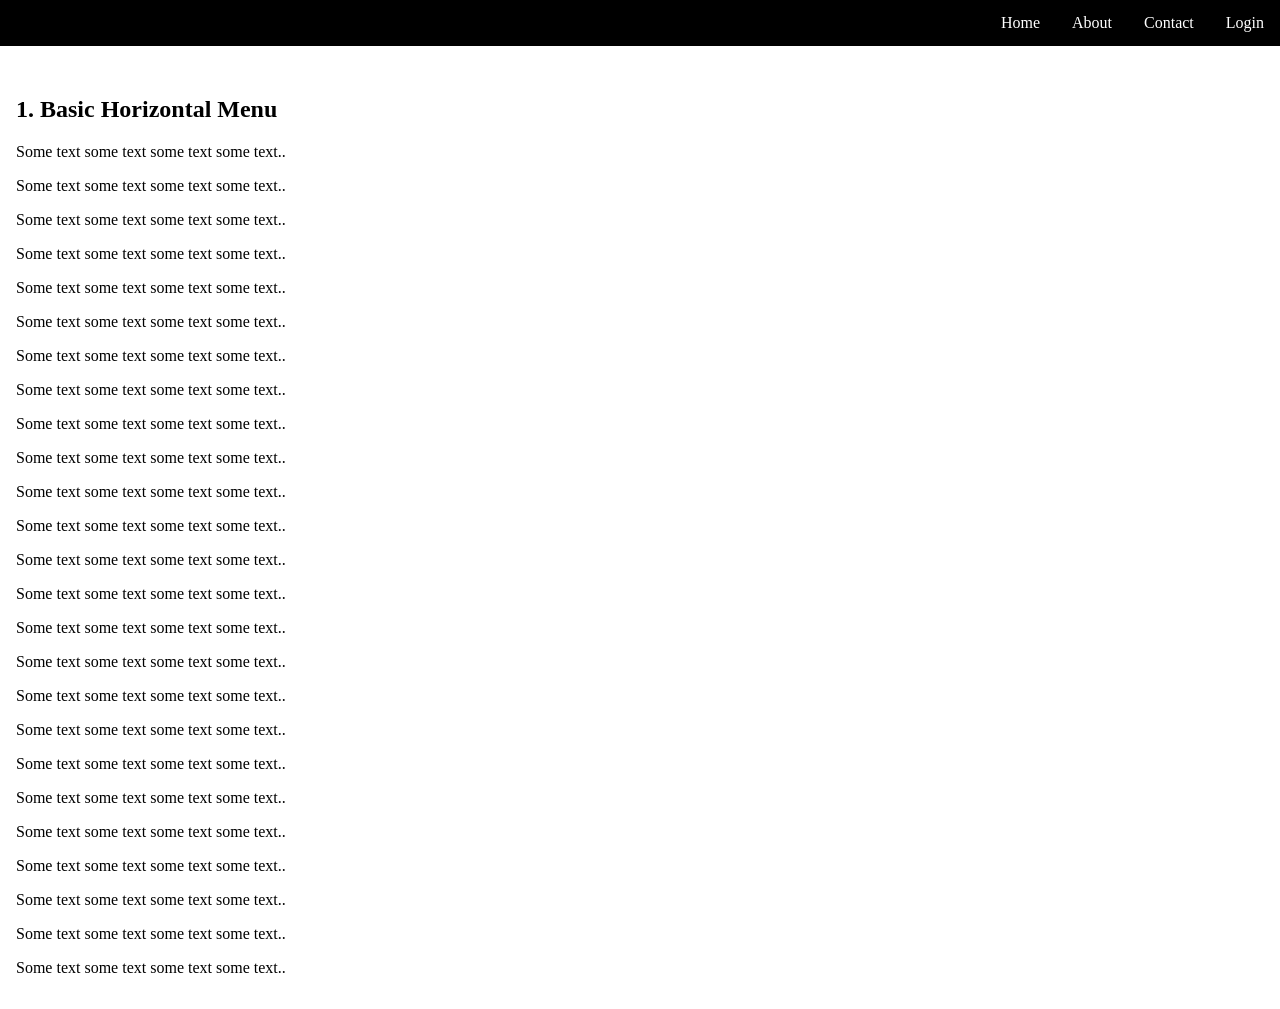
<file: 1.1 Basic Horizontal Menu/index.html>
<!DOCTYPE html>
<html>
    <head>
        <title>Basic Horizontal menu</title>
        <link rel="stylesheet" href="style.css">
    </head>
    <body>
        <div class="navbar">
            <a href="#">Home</a>
            <a href="#">About</a>
            <a href="#">Contact</a>
            <a href="#">Login</a>
        </div>
        <div class="main">
            <h2>1. Basic Horizontal Menu</h2>
            <p>Some text some text some text some text..</p>
            <p>Some text some text some text some text..</p>
            <p>Some text some text some text some text..</p>
            <p>Some text some text some text some text..</p>
            <p>Some text some text some text some text..</p>
            <p>Some text some text some text some text..</p>
            <p>Some text some text some text some text..</p>
            <p>Some text some text some text some text..</p>
            <p>Some text some text some text some text..</p>
            <p>Some text some text some text some text..</p>
            <p>Some text some text some text some text..</p>
            <p>Some text some text some text some text..</p>
            <p>Some text some text some text some text..</p>
            <p>Some text some text some text some text..</p>
            <p>Some text some text some text some text..</p>
            <p>Some text some text some text some text..</p>
            <p>Some text some text some text some text..</p>
            <p>Some text some text some text some text..</p>
            <p>Some text some text some text some text..</p>
            <p>Some text some text some text some text..</p>
            <p>Some text some text some text some text..</p>
            <p>Some text some text some text some text..</p>
            <p>Some text some text some text some text..</p>
            <p>Some text some text some text some text..</p>
            <p>Some text some text some text some text..</p>
        </div>
    </body>
</html>
</file>
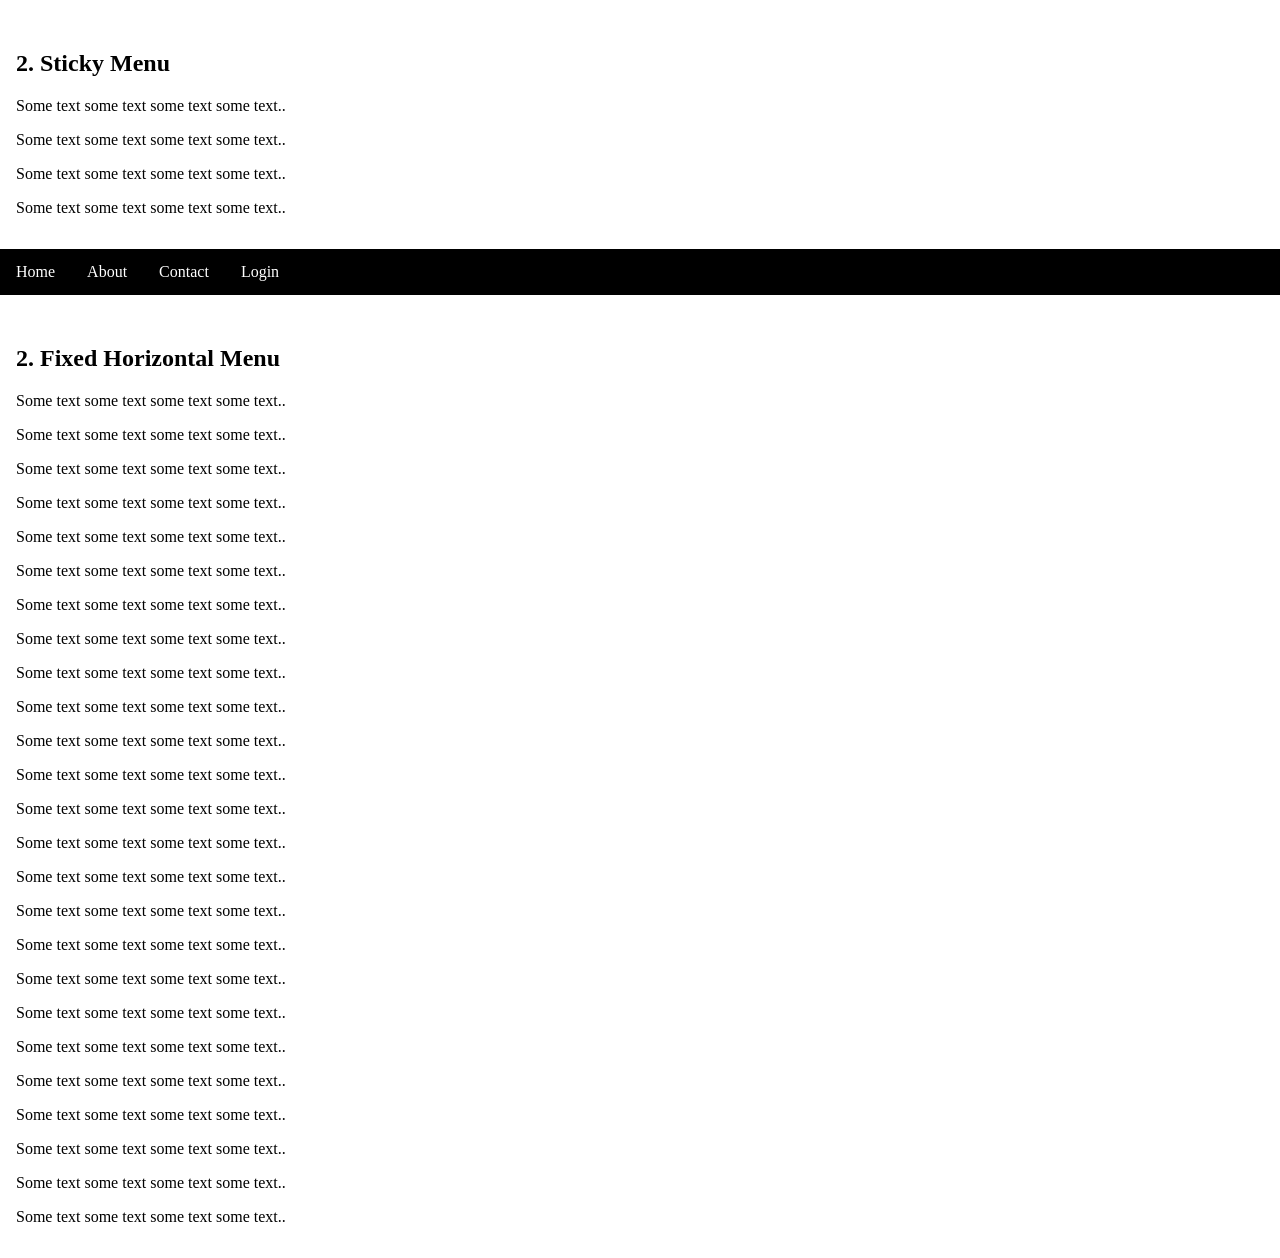
<file: 1.2 Fixed Top Menu/index.html>
<!DOCTYPE html>
<html>
    <head>
        <title>fixed Menu</title>
        <link rel="stylesheet" href="style.css">
    </head>
    <body>
        <div class="main"> 
            <h2>2. Sticky  Menu</h2> 
            <p>Some text some text some text some text..</p>
            <p>Some text some text some text some text..</p>
            <p>Some text some text some text some text..</p>
            <p>Some text some text some text some text..</p>
        </div>
        <div class="navbar">
            <a href="#">Home</a>
            <a href="#">About</a>
            <a href="#">Contact</a>
            <a href="#">Login</a>
        </div>
        <div class="main"> 
            <h2>2. Fixed Horizontal Menu</h2> 
            <p>Some text some text some text some text..</p>
            <p>Some text some text some text some text..</p>
            <p>Some text some text some text some text..</p>
            <p>Some text some text some text some text..</p>
            <p>Some text some text some text some text..</p>
            <p>Some text some text some text some text..</p>
            <p>Some text some text some text some text..</p>
            <p>Some text some text some text some text..</p>
            <p>Some text some text some text some text..</p>
            <p>Some text some text some text some text..</p>
            <p>Some text some text some text some text..</p>
            <p>Some text some text some text some text..</p>
            <p>Some text some text some text some text..</p>
            <p>Some text some text some text some text..</p>
            <p>Some text some text some text some text..</p>
            <p>Some text some text some text some text..</p>
            <p>Some text some text some text some text..</p>
            <p>Some text some text some text some text..</p>
            <p>Some text some text some text some text..</p>
            <p>Some text some text some text some text..</p>
            <p>Some text some text some text some text..</p>
            <p>Some text some text some text some text..</p>
            <p>Some text some text some text some text..</p>
            <p>Some text some text some text some text..</p>
            <p>Some text some text some text some text..</p>
        </div>
    </body>
</html>
</file>
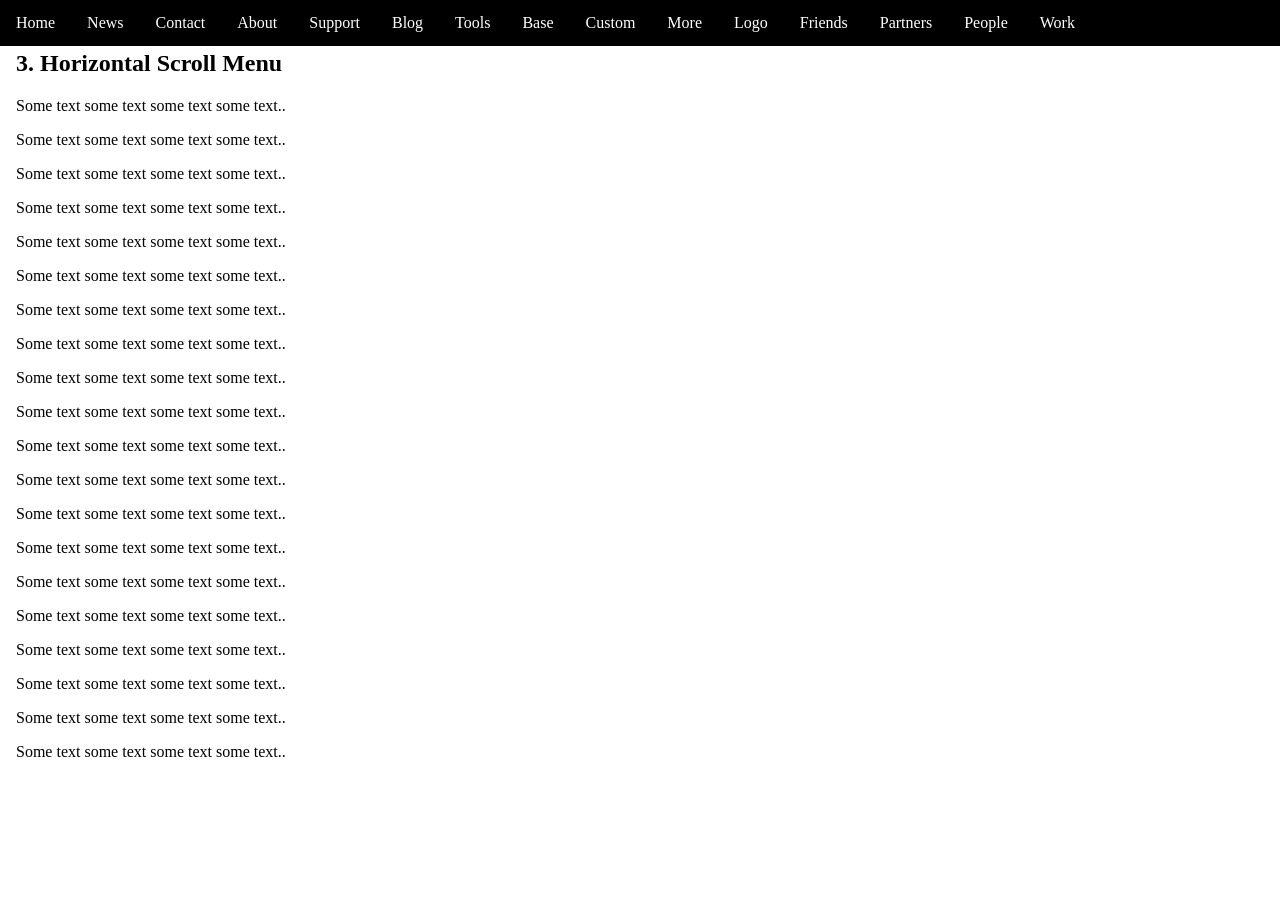
<file: 1.3 Horizontal Scroll Menu/index.html>
<!DOCTYPE html>
<html>
    <head>
        <title>fixed Menu</title>
        <link rel="stylesheet" href="style.css">
    </head>
    <body>
        <div class="navbar">
            <a href="#">Home</a>
            <a href="#">News</a>
            <a href="#">Contact</a>
            <a href="#">About</a>
            <a href="#">Support</a>
            <a href="#">Blog</a>
            <a href="#">Tools</a>  
            <a href="#">Base</a>
            <a href="#">Custom</a>
            <a href="#">More</a>
            <a href="#">Logo</a>
            <a href="#">Friends</a>
            <a href="#">Partners</a>
            <a href="#">People</a>
            <a href="#">Work</a>
        </div>
        <div class="main">
            <h2>3. Horizontal Scroll Menu</h2>
            <p>Some text some text some text some text..</p>
            <p>Some text some text some text some text..</p>
            <p>Some text some text some text some text..</p>
            <p>Some text some text some text some text..</p>
            <p>Some text some text some text some text..</p>
            <p>Some text some text some text some text..</p>
            <p>Some text some text some text some text..</p>
            <p>Some text some text some text some text..</p>
            <p>Some text some text some text some text..</p>
            <p>Some text some text some text some text..</p>
            <p>Some text some text some text some text..</p>
            <p>Some text some text some text some text..</p>
            <p>Some text some text some text some text..</p>
            <p>Some text some text some text some text..</p>
            <p>Some text some text some text some text..</p>
            <p>Some text some text some text some text..</p>
            <p>Some text some text some text some text..</p>
            <p>Some text some text some text some text..</p>
            <p>Some text some text some text some text..</p>
            <p>Some text some text some text some text..</p>
        </div>
    </body>
</html>
</file>
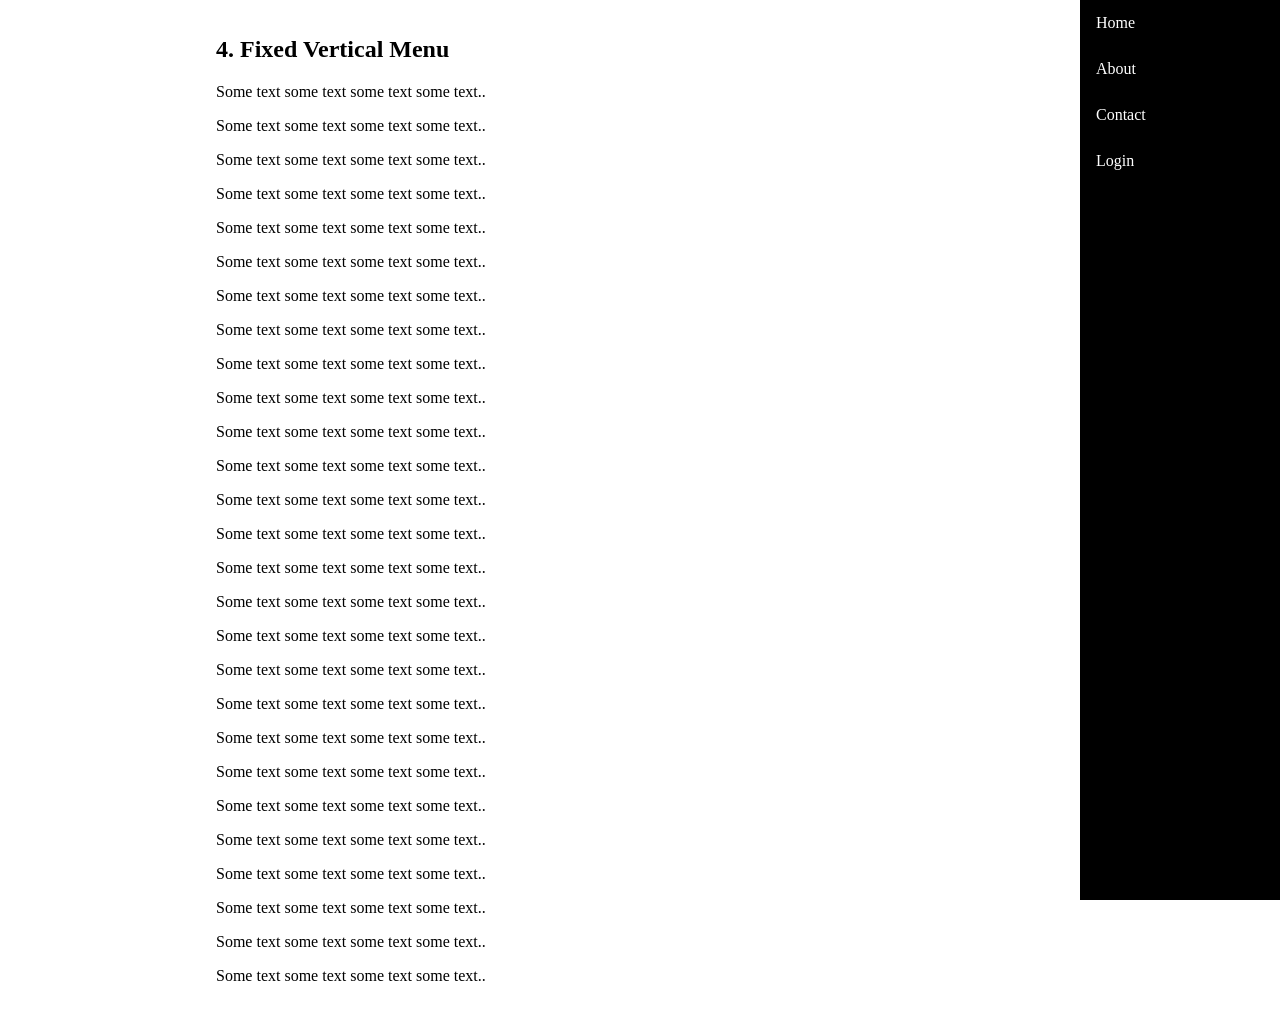
<file: 2.1 Fixed Vertical Menu/index.html>
<!DOCTYPE html>
<html>
    <head>
        <title>Vertical Menu</title>
        <link rel="stylesheet" href="style.css">
    </head>
    <body>
        <div class="sidebar">
            <a href="#">Home</a>
            <a href="#">About</a>
            <a href="#">Contact</a>
            <a href="#">Login</a>
        </div>
        <div class="main">
            <h2>4. Fixed Vertical Menu</h2>
            <p>Some text some text some text some text..</p>
            <p>Some text some text some text some text..</p>
            <p>Some text some text some text some text..</p>
            <p>Some text some text some text some text..</p>
            <p>Some text some text some text some text..</p>
            <p>Some text some text some text some text..</p>
            <p>Some text some text some text some text..</p>
            <p>Some text some text some text some text..</p>
            <p>Some text some text some text some text..</p>
            <p>Some text some text some text some text..</p>
            <p>Some text some text some text some text..</p>
            <p>Some text some text some text some text..</p>
            <p>Some text some text some text some text..</p>
            <p>Some text some text some text some text..</p>
            <p>Some text some text some text some text..</p>
            <p>Some text some text some text some text..</p>
            <p>Some text some text some text some text..</p>
            <p>Some text some text some text some text..</p>
            <p>Some text some text some text some text..</p>
            <p>Some text some text some text some text..</p>
            <p>Some text some text some text some text..</p>
            <p>Some text some text some text some text..</p>
            <p>Some text some text some text some text..</p>
            <p>Some text some text some text some text..</p>
            <p>Some text some text some text some text..</p>
            <p>Some text some text some text some text..</p>
            <p>Some text some text some text some text..</p>
        </div>
    </body>
</html>
</file>
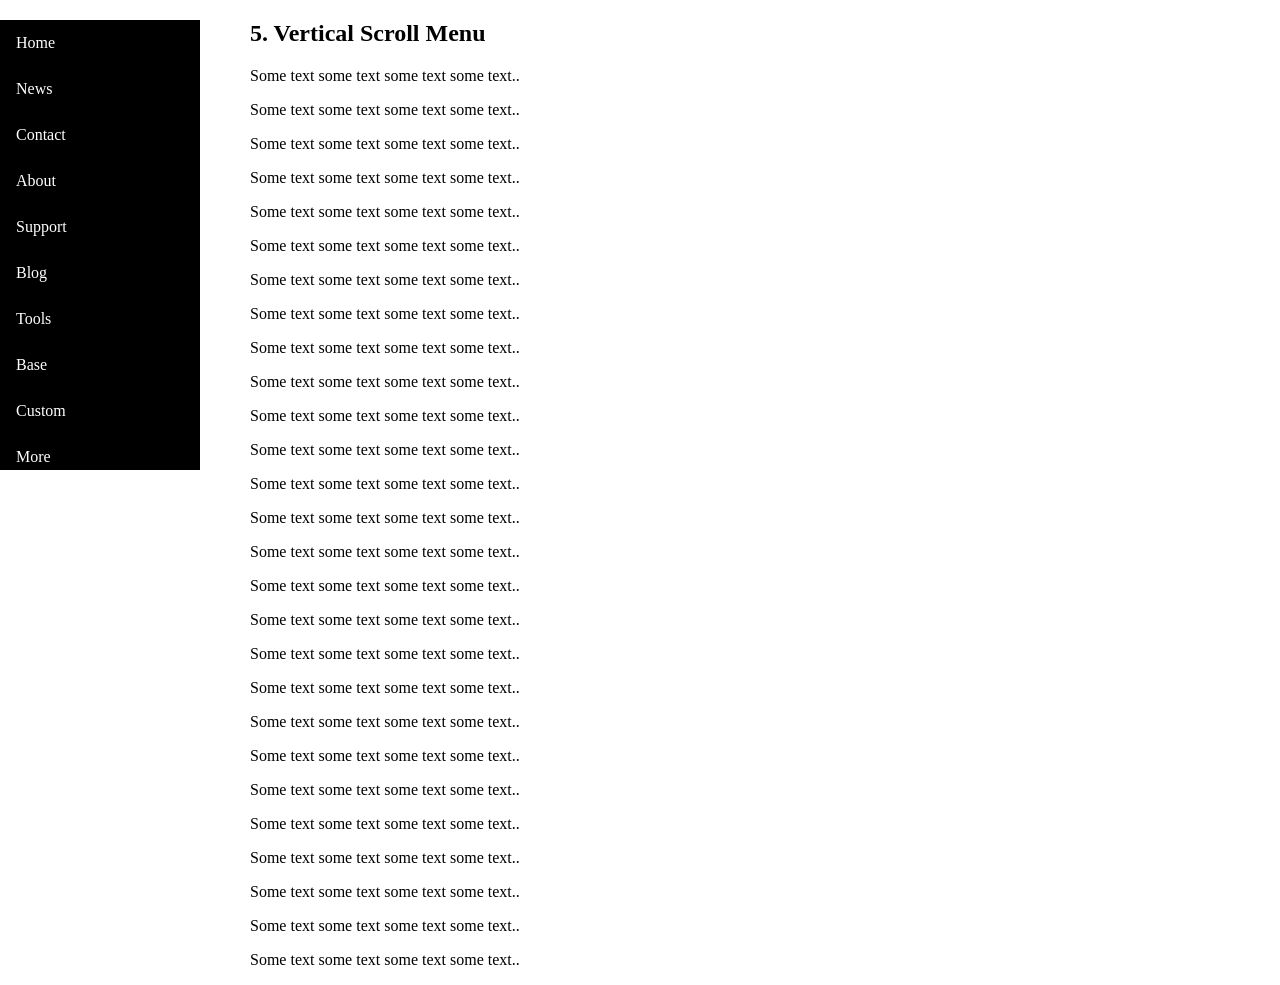
<file: 2.2 Vertical Scroll Menu/index.html>
<!DOCTYPE html>
<html lang="en">
    <head>
        <meta charset="UTF-8">
        <meta name="viewport" content="width=device-width, initial-scale=1.0">
        <title>Vertical Scroll Menu</title>
        <link rel="stylesheet" href="style.css"/>
    </head>
    <body>
        <div class="sidebar">
            <a href="#">Home</a>
            <a href="#">News</a>
            <a href="#">Contact</a>
            <a href="#">About</a>
            <a href="#">Support</a>
            <a href="#">Blog</a>
            <a href="#">Tools</a>  
            <a href="#">Base</a>
            <a href="#">Custom</a>
            <a href="#">More</a>
            <a href="#">Logo</a>
            <a href="#">Friends</a>
            <a href="#">Partners</a>
            <a href="#">People</a>
            <a href="#">Work</a>
        </div>
        <div class="main">
            <h2>5. Vertical Scroll Menu</h2>
            <p>Some text some text some text some text..</p>
            <p>Some text some text some text some text..</p>
            <p>Some text some text some text some text..</p>
            <p>Some text some text some text some text..</p>
            <p>Some text some text some text some text..</p>
            <p>Some text some text some text some text..</p>
            <p>Some text some text some text some text..</p>
            <p>Some text some text some text some text..</p>
            <p>Some text some text some text some text..</p>
            <p>Some text some text some text some text..</p>
            <p>Some text some text some text some text..</p>
            <p>Some text some text some text some text..</p>
            <p>Some text some text some text some text..</p>
            <p>Some text some text some text some text..</p>
            <p>Some text some text some text some text..</p>
            <p>Some text some text some text some text..</p>
            <p>Some text some text some text some text..</p>
            <p>Some text some text some text some text..</p>
            <p>Some text some text some text some text..</p>
            <p>Some text some text some text some text..</p>
            <p>Some text some text some text some text..</p>
            <p>Some text some text some text some text..</p>
            <p>Some text some text some text some text..</p>
            <p>Some text some text some text some text..</p>
            <p>Some text some text some text some text..</p>
            <p>Some text some text some text some text..</p>
            <p>Some text some text some text some text..</p>
        </div> 
    </body>
</html>
</file>
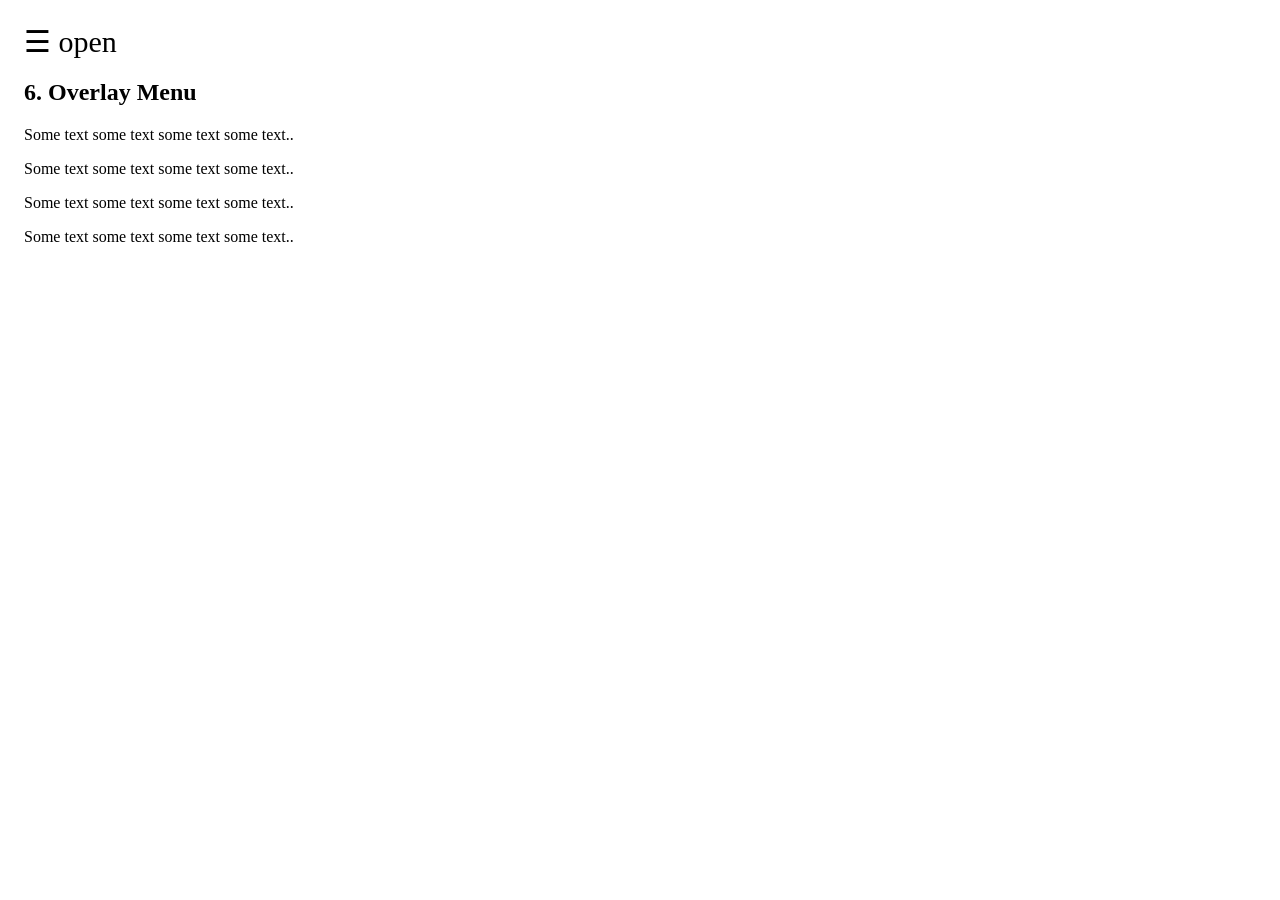
<file: 2.3 SideNav Overlay/index.html>
<!DOCTYPE html>
<html lang="en">
    <head>
        <meta charset="UTF-8">
        <meta name="viewport" content="width=device-width, initial-scale=1.0">
        <title>Overlay Menu</title>
        <link rel="stylesheet" href="style.css"/>
        <script src="script.js"></script>
    </head>
    <body>
        <div id="mySidebar" class="sidebar">
            <a class="closebtn" onclick="closeNav()">&times;</a>
            <a href="#">About</a>
            <a href="#">Services</a>
            <a href="#">Clients</a>
            <a href="#">Contact</a>
        </div>
        <div id="myMain" class="main">
            <a class="openbtn" onclick="openNav()">&#9776; open</a>   <!-- HTML character code (Hamburger Menu) -->
            <h2>6. Overlay Menu</h2>
            <p>Some text some text some text some text..</p>
            <p>Some text some text some text some text..</p>
            <p>Some text some text some text some text..</p>
            <p>Some text some text some text some text..</p>
        </div>
    </body>
</html>
</file>
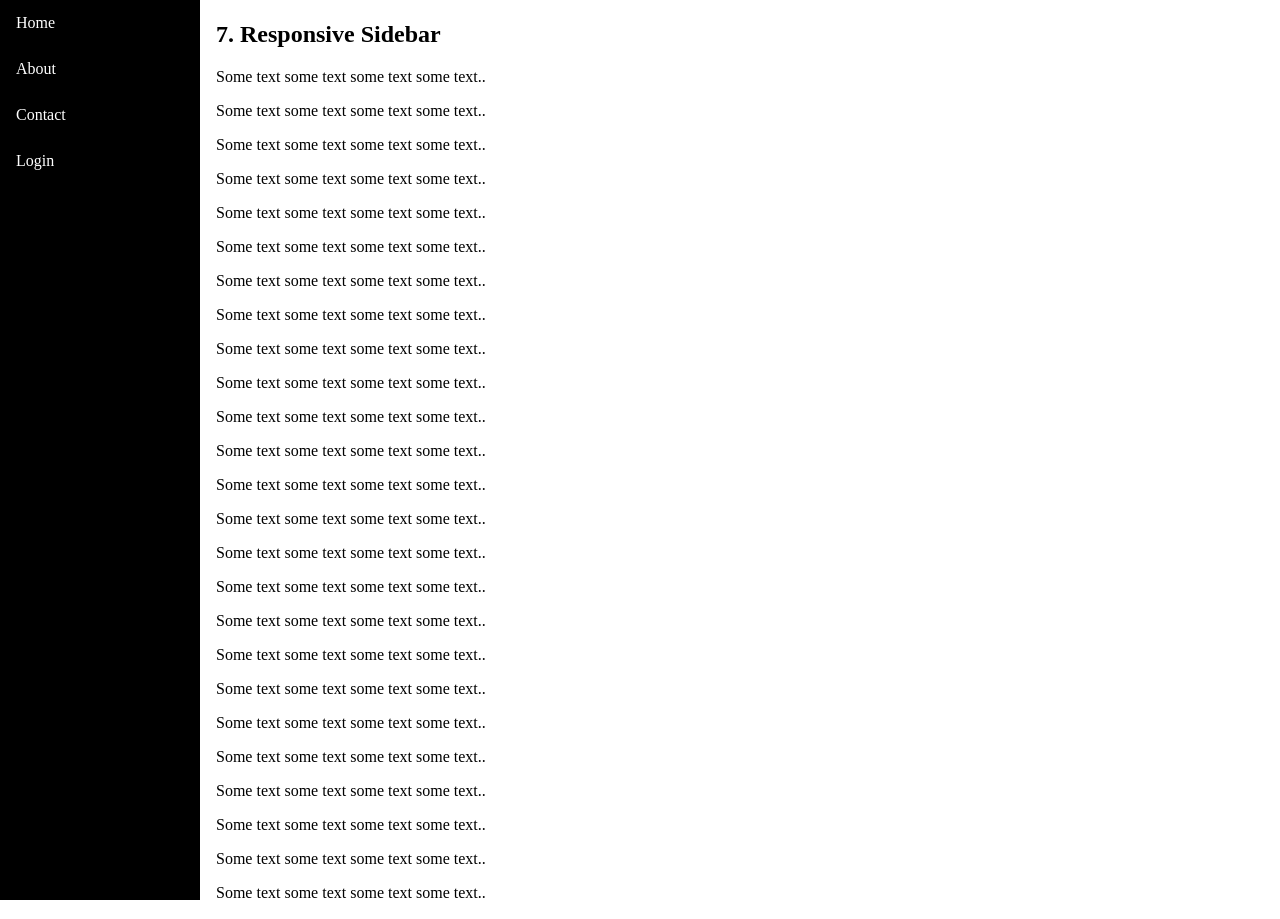
<file: 3. Responsive Sidebar/index.html>
<!DOCTYPE html>
<html lang="en">
    <head>
        <meta charset="UTF-8">
        <meta name="viewport" content="width=device-width, initial-scale=1.0">
        <title>Overlay Menu</title>
        <link rel="stylesheet" href="style.css"/>
    </head>
    <body>
        <div class="sidebar">
            <a href="#">Home</a>
            <a href="#">About</a>
            <a href="#">Contact</a>
            <a href="#">Login</a>
        </div>
        <div class="main"> 
            <h2>7. Responsive Sidebar</h2> 
            <p>Some text some text some text some text..</p>
            <p>Some text some text some text some text..</p>
            <p>Some text some text some text some text..</p>
            <p>Some text some text some text some text..</p>
            <p>Some text some text some text some text..</p>
            <p>Some text some text some text some text..</p>
            <p>Some text some text some text some text..</p>
            <p>Some text some text some text some text..</p>
            <p>Some text some text some text some text..</p>
            <p>Some text some text some text some text..</p>
            <p>Some text some text some text some text..</p>
            <p>Some text some text some text some text..</p>
            <p>Some text some text some text some text..</p>
            <p>Some text some text some text some text..</p>
            <p>Some text some text some text some text..</p>
            <p>Some text some text some text some text..</p>
            <p>Some text some text some text some text..</p>
            <p>Some text some text some text some text..</p>
            <p>Some text some text some text some text..</p>
            <p>Some text some text some text some text..</p>
            <p>Some text some text some text some text..</p>
            <p>Some text some text some text some text..</p>
            <p>Some text some text some text some text..</p>
            <p>Some text some text some text some text..</p>
            <p>Some text some text some text some text..</p>
        </div>
    </body>
</html>
</file>
<file: 1.1 Basic Horizontal Menu/style.css>
body {
    margin: 0;
}

.navbar {
    display: flex;
    /* flex-direction: column; */
    top: 0;
    width: 100%;
    background-color: black;
    justify-content: end;
}

.navbar a {
    /* display: inline-block; */
    padding: 14px 16px;
    text-decoration: none;
    color: white;
}

.navbar a:hover {
    background-color: #ddd;
}

.main {
    padding: 16px;
    padding-top: 30px;
}
</file>
<file: 1.2 Fixed Top Menu/style.css>
body {
    margin: 0;
}

.navbar {
    background-color: black;
    display: flex;
    width: 100%;
    top: 20px;
    position: sticky;
}

.navbar a {
    padding: 14px 16px;
    text-decoration: none;
    color: white; 
}

.navbar a:hover {
    background-color: #ddd;
}

.main {
    padding: 16px;
    padding-top: 30px;
}
</file>
<file: 1.3 Horizontal Scroll Menu/style.css>
body {
    margin: 0;
}

.navbar {
    background-color: black;
    display: flex;  
    width: 100%;
    top: 0;
    position: fixed;
    overflow-x: auto;
}

.navbar a {
    padding: 14px 16px;
    text-decoration: none;
    color: white; 
}

.navbar a:hover {
    background-color: #ddd;
}

.main {
    padding: 16px;
    padding-top: 30px;
}
</file>
<file: 2.1 Fixed Vertical Menu/style.css>
body {
    margin: 0;
}

.sidebar {
    background-color: black;
    width: 200px;
    height: 100%;
    position: fixed;
    display: flex;
    flex-direction: column;
    right: 0;
}

.sidebar a {
    padding: 14px 16px;
    text-decoration: none;
    color: white;
}

.sidebar a:hover {
    background-color: #ddd;
    color: black;
}

.main {
    margin-left: 200px;
    padding: 16px;
}
</file>
<file: 2.2 Vertical Scroll Menu/style.css>
body {
    margin: 0;
}

.sidebar {
    background-color: black;
    width: 200px;
    height: 450px;
    position: fixed;
    display: flex;
    flex-direction: column;
    overflow-y: auto;
}

.sidebar a {
    padding: 14px 16px;
    text-decoration: none;
    color: white;
}

.sidebar a:hover {
    background-color: #ddd;
}

.main {
    margin-left: 250px;
}
</file>
<file: 2.3 SideNav Overlay/style.css>
.sidebar {
    background-color: black;
    width: 0;
    height: 100vh;
    position: fixed;
    padding-top: 60px;
    overflow-x: hidden;
    transition: 0.5s;
    display: flex;
    flex-direction: column;
}

.sidebar a {
    padding-top: 10px;
    font-size: 25px;
    text-align: center;
    text-decoration: none;
    color: white;
    transition: 0.5s;
}

.sidebar a:hover {
    background-color: #ddd;
}

.sidebar .closebtn {
    position: absolute;
    top: 0;
    right: 25px;
    font-size: 36px;
    cursor: pointer;
}

.main {
    transition: margin-left 0.5s;
    padding: 16px;
}

.main .openbtn {
    font-size: 30px;
    cursor: pointer;
}
</file>
<file: 3. Responsive Sidebar/style.css>
body {
    margin: 0;
}

.sidebar {
    width: 200px;
    height: 100%;
    position: fixed;
    background-color: black;
    display: flex;
    flex-direction: column;
}

.sidebar a {
    color: white;
    padding: 14px 16px;
    text-decoration: none;
}

.sidebar a:hover {
    background-color: #ddd;
    color: black;
}

.main {
    margin-left: 200px;
    padding: 1px 16px;
}

@media screen and (max-width: 700px) {
    .sidebar {
        position: relative;
        width: 100%;
        flex-direction: row;
    }

    .main {
        margin-left: 0;
    }
}
</file>
